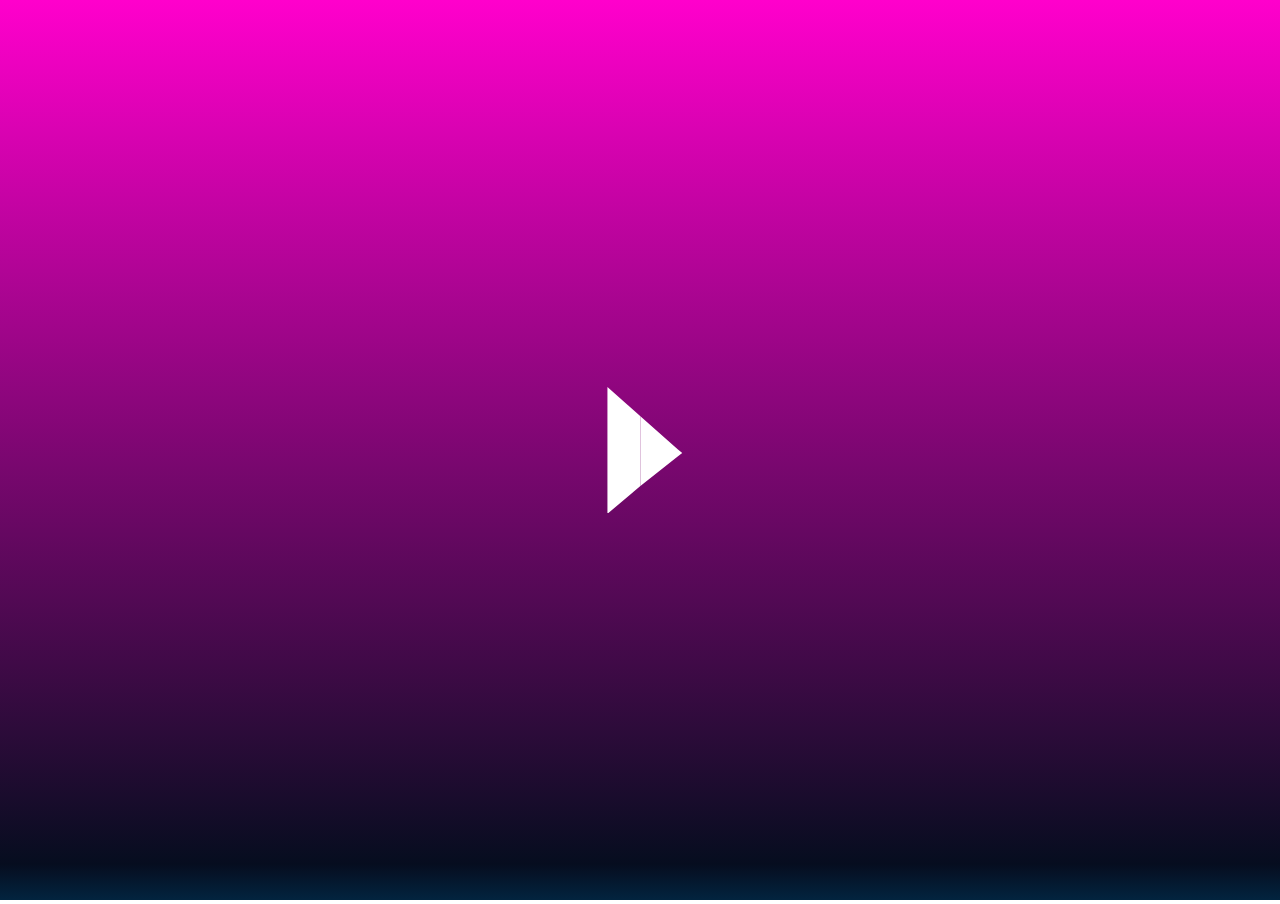
<file: src/index.html>
<!DOCTYPE html>
<html lang="en">
  <head>
    <meta charset="UTF-8">
    <title>Audio Visualization</title>
    <link href="css/index.css" rel="stylesheet">
    <script src="js/index.js" type="module"></script>
  </head>
  <body>
    <audio-visualization id ="viz1" src="audio/new_year_dubstep_minimix.ogg">
      <span>Custom Element Unsupported</span>
    </audio-visualization>
  </body>
</html>
</file>
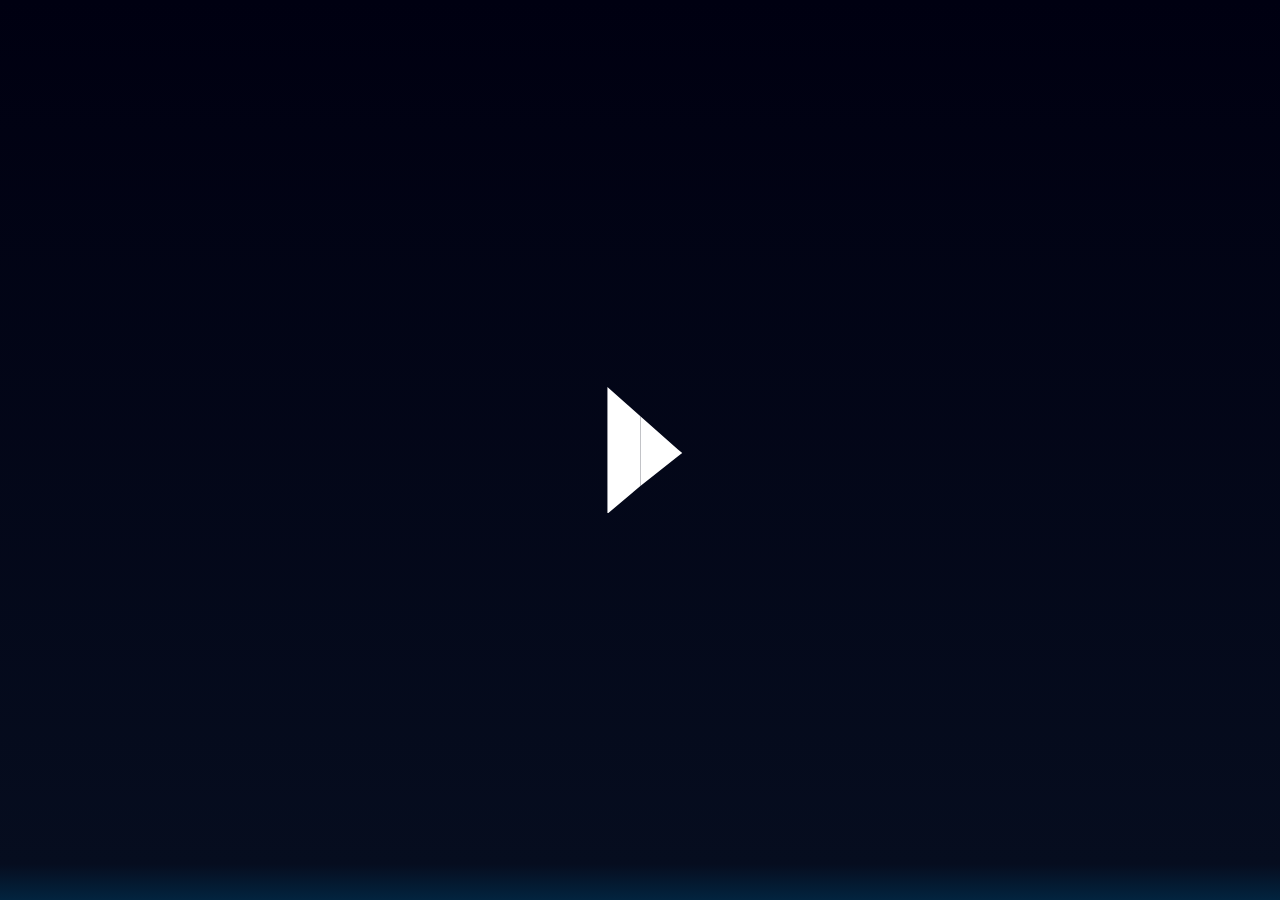
<file: src/8/index.html>
<!DOCTYPE html>
<html lang="en">
  <head>
    <meta charset="UTF-8">
    <title>Audio Visualization #8</title>
    <link href="css/index.css" rel="stylesheet">
    <script src="js/index.js" type="module"></script>
  </head>
  <body>
    <audio-visualization id ="viz1" src="/content/audio/new_year_dubstep_minimix.ogg">
      <span>Audio Visualization Unsupported</span>
    </audio-visualization>
  </body>
</html>
</file>
<file: src/css/index.css>
html {
  width: 100%;
  height: 100%;
}

body {
  width: 100%;
  height: 100%;
  margin: 0;
}

audio-visualization {
  width: 100%;
  height: 100%;
}
</file>
<file: src/8/css/index.css>
html {
  width: 100%;
  height: 100%;
}

body {
  width: 100%;
  height: 100%;
  margin: 0;
}

audio-visualization {
  width: 100%;
  height: 100%;
}
</file>
